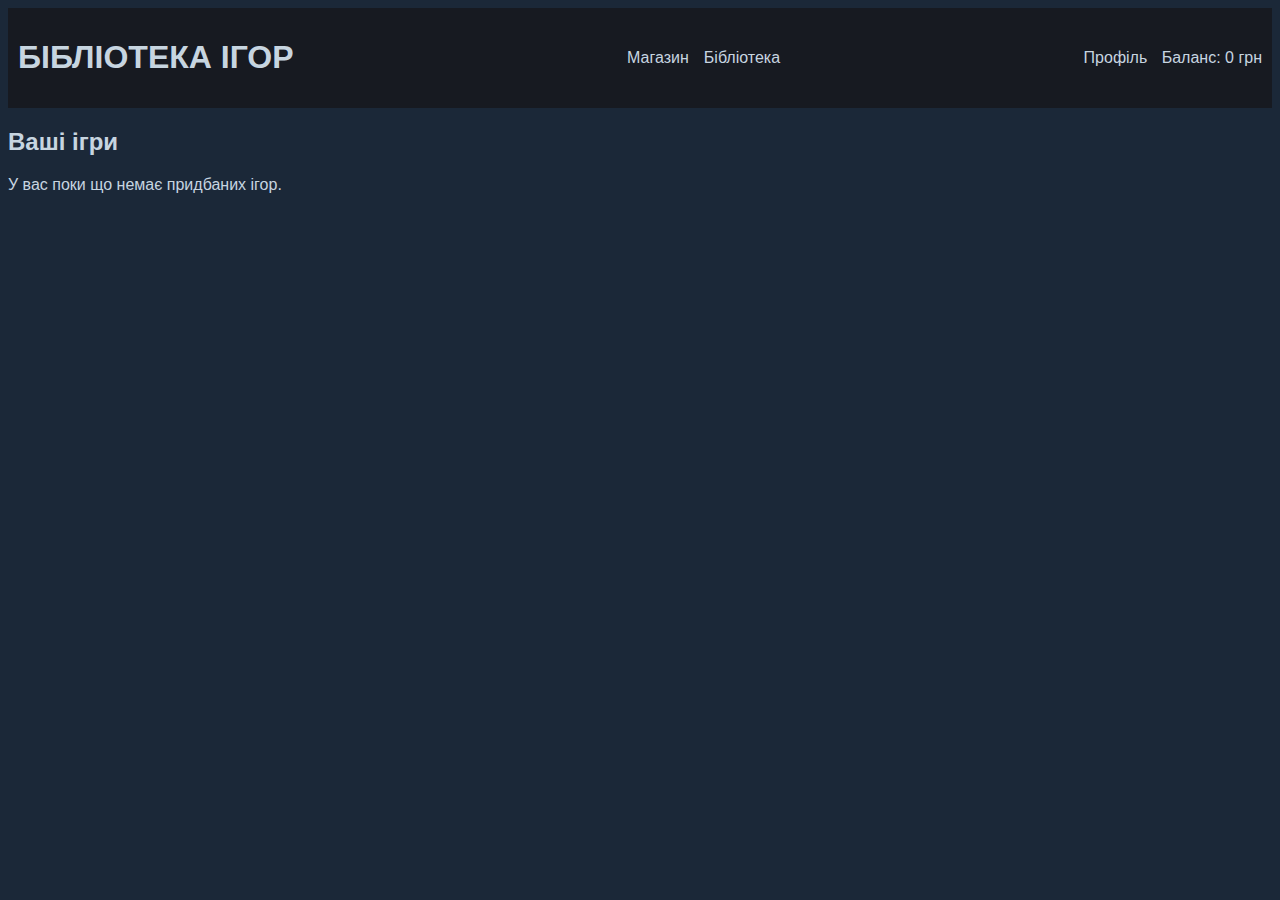
<file: library.html>
<!DOCTYPE html>
<html lang="uk">
<head>
    <meta charset="UTF-8">
    <meta name="viewport" content="width=device-width, initial-scale=1.0">
    <title>Бібліотека ігор</title>
    <link rel="stylesheet" href="style.css">
</head>
<body>
    <header>
        <nav class="navbar">
            <h1 class="logo">БІБЛІОТЕКА ІГОР</h1>
            <ul>
                <li><a href="index.html">Магазин</a></li>
                <li><a href="library.html">Бібліотека</a></li>
            </ul>
            <div class="profile-info">
                <span id="displayName">Профіль</span>
                <span id="displayBalance">Баланс: 0 грн</span>
            </div>
        </nav>
    </header>


    <section class="library">
        <h2>Ваші ігри</h2>
        <div class="game-list" id="libraryGames">
        </div>
    </section>

    <script src="library.js"></script>
</body>
</html>
</file>
<file: style.css>
body {
    font-family: Arial, sans-serif;
    background-color: #1b2838;
    color: #c7d5e0;
}

.navbar {
    background-color: #171a21;
    padding: 10px;
    display: flex;
    align-items: center;
    justify-content: space-between;
}

.navbar ul {
    list-style: none;
    display: flex;
    gap: 15px;
}

.navbar a {
    color: #c7d5e0;
    text-decoration: none;
}

.profile-info {
    color: #c7d5e0;
    cursor: pointer;
    font-size: 16px;
}

.profile-info span {
    margin-left: 10px;
}

.game {
    background-color: #2a475e;
    padding: 15px;
    margin-bottom: 10px;
    cursor: pointer;
}

.price {
    color: #5c7e9e;
}

.modal {
    display: none;
    background-color: rgba(0, 0, 0, 0.8);
    position: fixed;
    top: 0; left: 0; width: 100%; height: 100%;
}

.modal-content {
    background-color: #3b4a57;
    padding: 20px;
    max-width: 500px;
    margin: 100px auto;
    border-radius: 10px;
}

.close {
    float: right;
    font-size: 24px;
    cursor: pointer;
}

button {
    background-color: #5c7e9e;
    color: white;
    border: none;
    padding: 10px;
    margin-top: 10px;
    cursor: pointer;
}

button:hover {
    background-color: #4b657d;
}

input[type="text"], input[type="password"], input[type="number"] {
    width: 100%;
    padding: 8px;
    margin-top: 8px;
    margin-bottom: 8px;
    border: 1px solid #5c7e9e;
    background-color: #2a475e;
    color: white;
    border-radius: 4px;
}
</file>
